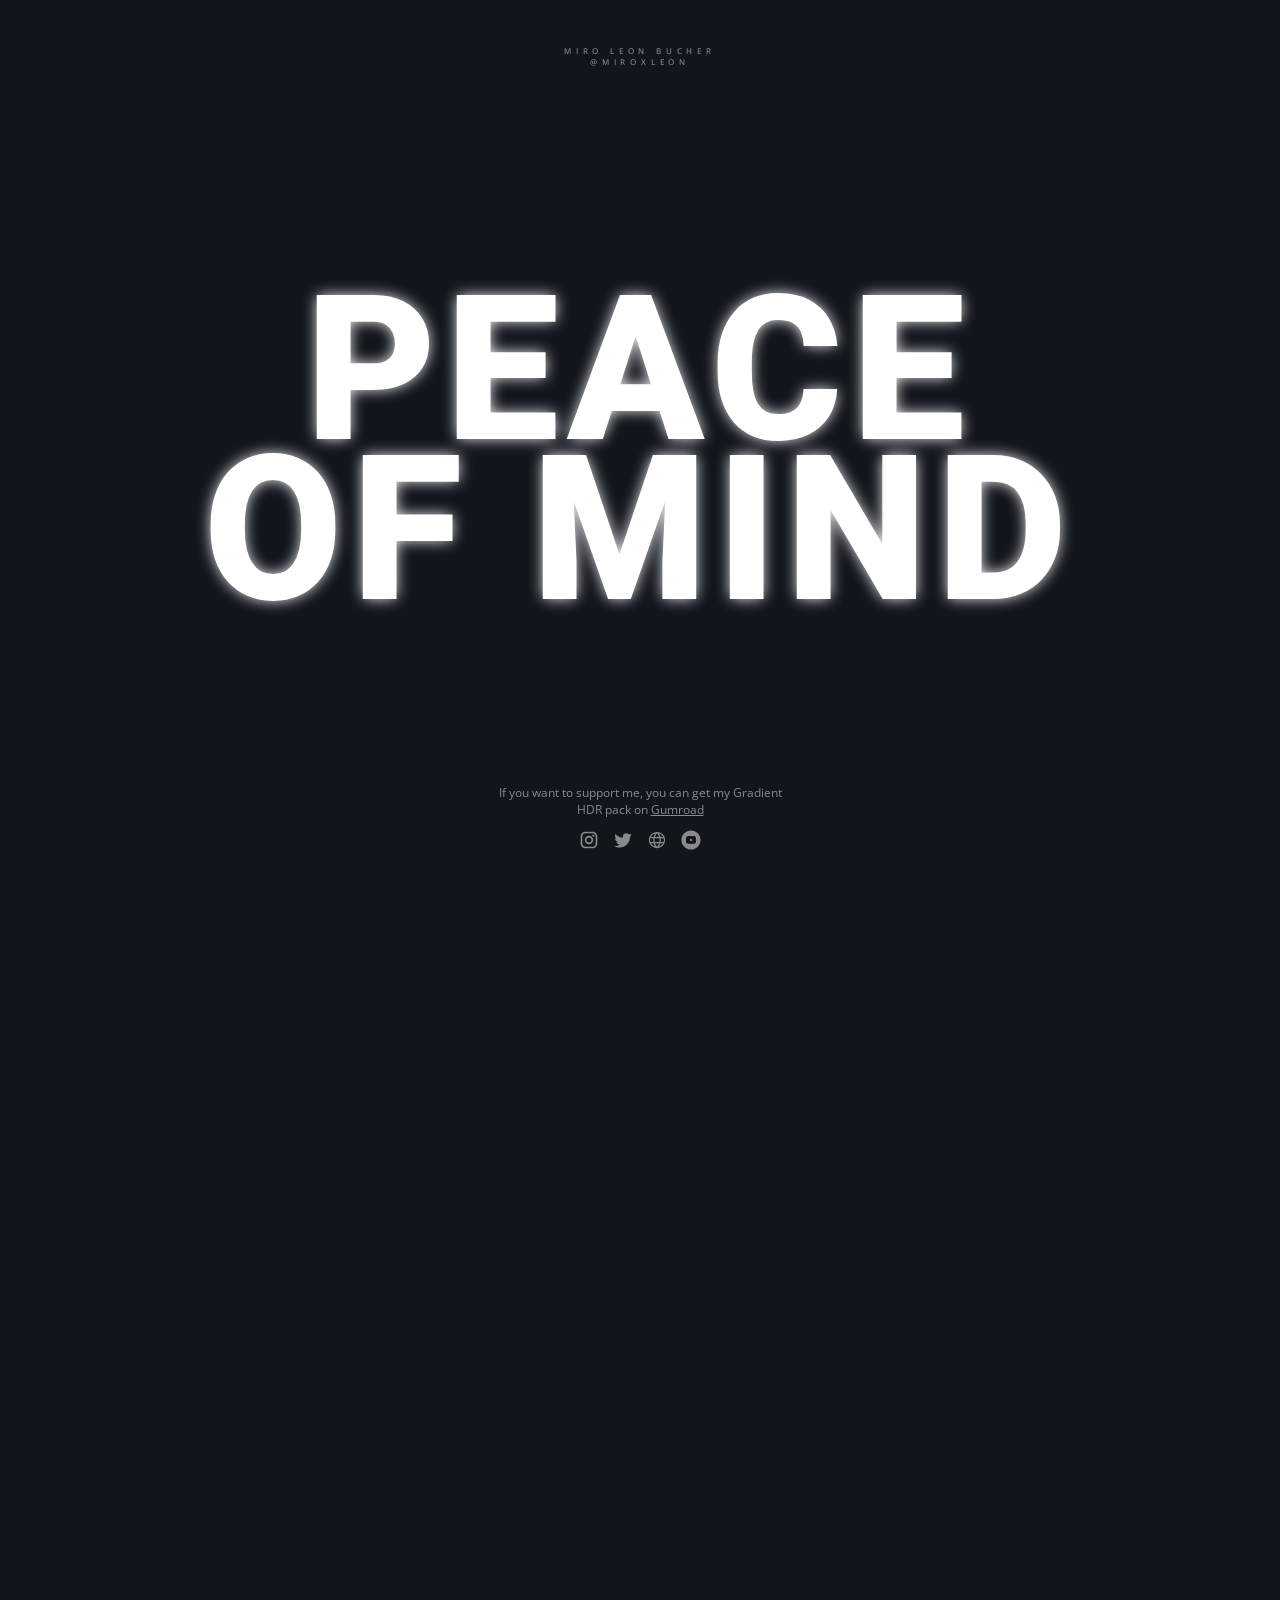
<file: index.html>
<!DOCTYPE html>
<html lang="en">
<head>
    <meta charset="UTF-8">
    <meta name="viewport" content="width=device-width, initial-scale=1.0">
    <title>ULTMOFH PHONK</title>
    <link rel="stylesheet" href="css/budda.css">
    <script src="js/budda.js"></script>

</head>
<body>

<div class="headline-container">
    <div id="text-behind">PEACE<br>OF MIND</div>
    <div id="text-behind-blur">PEACE<br>OF MIND</div>
    <div id="text-front">PEACE<br>OF MIND</div>
  </div>
  
  <div class="canvas-container">
      <canvas id="canvas"></canvas>
  </div>
  
  <div class="more-content">
  </div>
  
  <!-- Additional code that you can ignore -->
  
  <div class="text-container">
    <div class="title">Miro Leon Bucher
      <br>
      <a href="https://instagram.com/miroxleon" target="_blank">@miroxleon</a>
      </div>
      <div class="socials">
        <p>If you want to support me, you can get my Gradient HDR pack on <u><a href="https://miroelon.gumroad.com/l/gradient_hdr_pack" target="_blank">Gumroad</a></u></p>
        <a href="https://instagram.com/miroxleon" target="_blank">
          <svg xmlns="http://www.w3.org/2000/svg" width="20" height="20" viewBox="0 0 24 24"><path fill="currentColor" d="M7.8 2h8.4C19.4 2 22 4.6 22 7.8v8.4a5.8 5.8 0 0 1-5.8 5.8H7.8C4.6 22 2 19.4 2 16.2V7.8A5.8 5.8 0 0 1 7.8 2m-.2 2A3.6 3.6 0 0 0 4 7.6v8.8C4 18.39 5.61 20 7.6 20h8.8a3.6 3.6 0 0 0 3.6-3.6V7.6C20 5.61 18.39 4 16.4 4H7.6m9.65 1.5a1.25 1.25 0 0 1 1.25 1.25A1.25 1.25 0 0 1 17.25 8A1.25 1.25 0 0 1 16 6.75a1.25 1.25 0 0 1 1.25-1.25M12 7a5 5 0 0 1 5 5a5 5 0 0 1-5 5a5 5 0 0 1-5-5a5 5 0 0 1 5-5m0 2a3 3 0 0 0-3 3a3 3 0 0 0 3 3a3 3 0 0 0 3-3a3 3 0 0 0-3-3Z"/></svg>
        </a>
  
        <a href="https://twitter.com/miroxleon" target="_blank">
          <svg xmlns="http://www.w3.org/2000/svg" width="20" height="20" viewBox="0 0 24 24"><path fill="currentColor" d="M22.46 6c-.77.35-1.6.58-2.46.69c.88-.53 1.56-1.37 1.88-2.38c-.83.5-1.75.85-2.72 1.05C18.37 4.5 17.26 4 16 4c-2.35 0-4.27 1.92-4.27 4.29c0 .34.04.67.11.98C8.28 9.09 5.11 7.38 3 4.79c-.37.63-.58 1.37-.58 2.15c0 1.49.75 2.81 1.91 3.56c-.71 0-1.37-.2-1.95-.5v.03c0 2.08 1.48 3.82 3.44 4.21a4.22 4.22 0 0 1-1.93.07a4.28 4.28 0 0 0 4 2.98a8.521 8.521 0 0 1-5.33 1.84c-.34 0-.68-.02-1.02-.06C3.44 20.29 5.7 21 8.12 21C16 21 20.33 14.46 20.33 8.79c0-.19 0-.37-.01-.56c.84-.6 1.56-1.36 2.14-2.23Z"/></svg>
        </a>
  
        <a href="https://miroleon.de/links" target="_blank">
          <svg xmlns="http://www.w3.org/2000/svg" width="20" height="20" viewBox="0 0 256 256"><path fill="currentColor" d="M128 24a104 104 0 1 0 104 104A104.11 104.11 0 0 0 128 24Zm-26.37 144h52.74C149 186.34 140 202.87 128 215.89c-12-13.02-21-29.55-26.37-47.89ZM98 152a145.72 145.72 0 0 1 0-48h60a145.72 145.72 0 0 1 0 48Zm-58-24a87.61 87.61 0 0 1 3.33-24h38.46a161.79 161.79 0 0 0 0 48H43.33A87.61 87.61 0 0 1 40 128Zm114.37-40h-52.74C107 69.66 116 53.13 128 40.11c12 13.02 21 29.55 26.37 47.89Zm19.84 16h38.46a88.15 88.15 0 0 1 0 48h-38.46a161.79 161.79 0 0 0 0-48Zm32.16-16h-35.43a142.39 142.39 0 0 0-20.26-45a88.37 88.37 0 0 1 55.69 45ZM105.32 43a142.39 142.39 0 0 0-20.26 45H49.63a88.37 88.37 0 0 1 55.69-45ZM49.63 168h35.43a142.39 142.39 0 0 0 20.26 45a88.37 88.37 0 0 1-55.69-45Zm101.05 45a142.39 142.39 0 0 0 20.26-45h35.43a88.37 88.37 0 0 1-55.69 45Z"/></svg>
        </a>
        
          <a href="https://youtu.be/Y5kJFvQtb-U" target="_blank">
            <svg xmlns="http://www.w3.org/2000/svg" width="20" height="20" viewBox="0 0 20 20"><path fill="currentColor" d="M11.603 9.833L9.357 8.785C9.161 8.694 9 8.796 9 9.013v1.974c0 .217.161.319.357.228l2.245-1.048c.197-.092.197-.242.001-.334zM10 .4C4.698.4.4 4.698.4 10s4.298 9.6 9.6 9.6s9.6-4.298 9.6-9.6S15.302.4 10 .4zm0 13.5c-4.914 0-5-.443-5-3.9s.086-3.9 5-3.9s5 .443 5 3.9s-.086 3.9-5 3.9z"/></svg>
  </a>
      </div>
    </div>
</body>
</html>
</file>
<file: css/budda.css>
@import url('https://fonts.googleapis.com/css2?family=Open+Sans:ital,wght@0,300;0,400;0,500;0,600;0,700;0,800;1,300;1,400;1,500;1,600;1,700;1,800&display=swap');

@import url('https://fonts.googleapis.com/css2?family=Roboto:ital,wght@0,100;0,300;0,400;0,500;0,700;0,900;1,100;1,300;1,400;1,500;1,700;1,900&display=swap');

:root {
  --headline-color: white;
  --background-color: #11151c;
  --text-color: rgba(255, 255, 255, 0.5);
}

html, body {
  margin:0;
  padding: 0;
  overflow-x: hidden;
  background-color: var(--background-color);
  font-family: 'Open Sans', sans-serif;
  color: var(--text-color);
  text-align: center;
}

.canvas-container {
  position: absolute;
  top: 50%;
  left: 50%;
  transform: translate(-50%, -50%);
  z-index: 2;
}

.headline-container{
  display: flex;
  align-items: center;
  justify-content: center;
  position: absolute;
  top: 0;
  left: 0;
  right: 0;
  bottom: 0;
  pointer-events: none;
}

#text-behind, #text-front, #text-behind-blur {
  font-family: 'Roboto', sans-serif;
  position: absolute;
  text-align: center;
  font-size: clamp(24px, 20vw, 200px);
  text-transform: uppercase;
  font-weight: 800;
  letter-spacing: 10px;
  line-height: 0.8;
}

#text-behind {
  color: var(--headline-color);
  z-index: 1;
}

#text-behind-blur {
  color: var(--headline-color);
  filter: blur(7.5px);
  -webkit-filter: blur(7.5px);
  z-index: 0;
}

#text-front {
  /*  Set text-color to transparent to only show the outline  */
  color: transparent;
  text-stroke: 2px var(--headline-color);
  -webkit-text-stroke: 2px var(--headline-color);
  z-index: 3;
}

/* Less relevant code */

.more-content{
  height: 500vh;
  width: 100vw;
}

.text-container{
  display: flex;
  flex-direction: column;
  justify-content: space-between;
  align-items: center;
  top: 5%;
  height: 90%;
  width: 100%;
  position: absolute;
  left: 0;
  z-index: 3;
}

.title{
  font-size: 0.5rem;
  text-align: center;
  text-transform: uppercase;
  letter-spacing: 0.3rem;
  font-weight: 500;
}

.socials{
}

.socials svg{
  margin: 0 5px;
  transition: all 0.5s ease-in-out;
  transform: scale(1);
}

.socials svg:hover{
  transform: scale(1.2);
  filter: drop-shadow(0px 0px 5px rgba(255, 255, 255, 1));
}

p{
  width: 300px;
  font-size: 0.75rem;
}


a {
  color: rgba(255, 255, 255, 0.5);
  text-decoration: none;
  transition: all 0.5s ease-in-out;
}

a:hover{
  filter: drop-shadow(0px 0px 10px rgba(255, 255, 255, 0.9));
}
</file>
